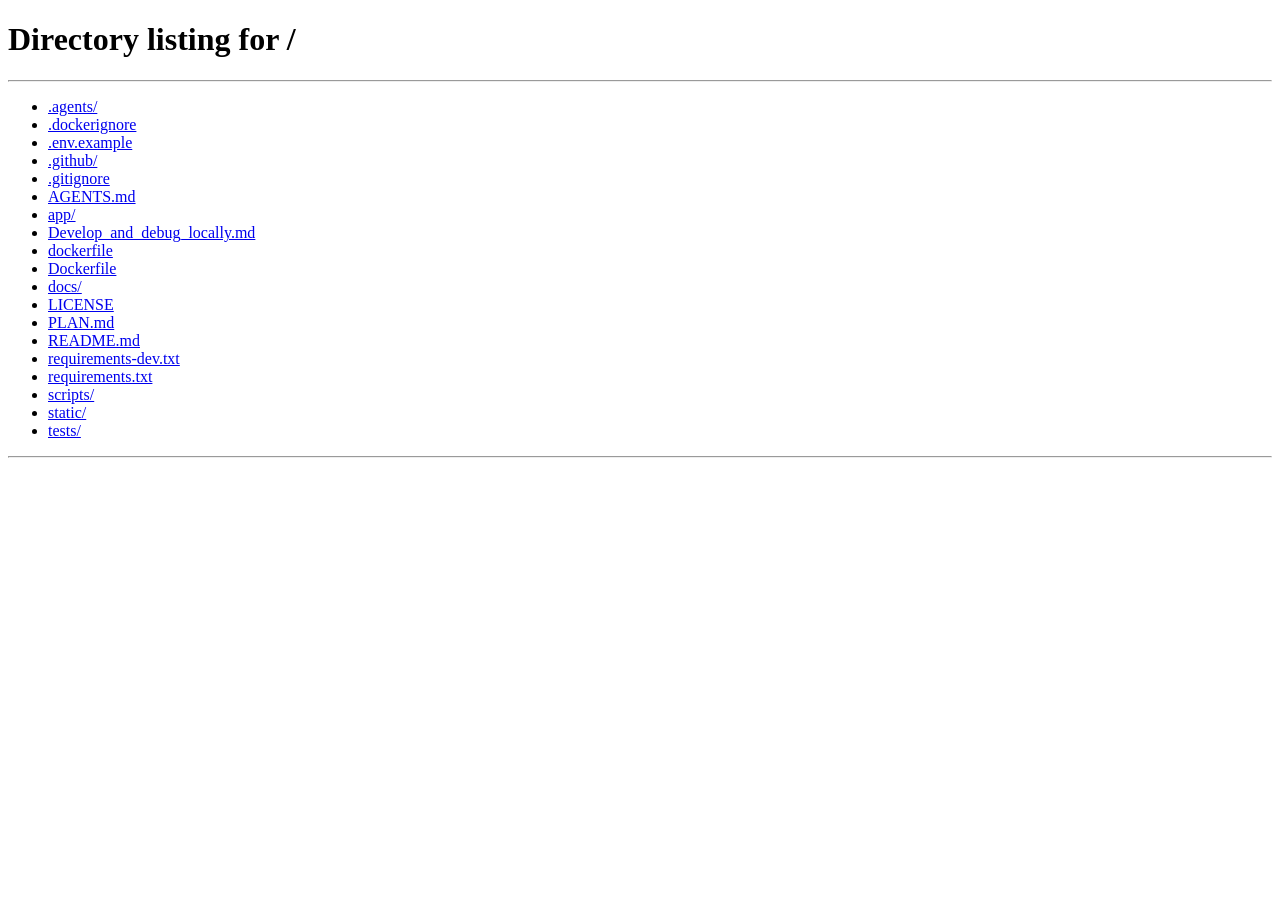
<file: static/result.html>
<!doctype html>
<html lang="en">
  <head>
    <meta charset="UTF-8" />
    <meta name="viewport" content="width=device-width, initial-scale=1.0" />
    <title>Tailored | Your Fit Check</title>
    <link rel="icon" type="image/svg+xml" href="/static/assets/tailored-logo.svg" />
    <link rel="stylesheet" href="/static/styles.css" />
  </head>
  <body class="result-page">
    <main class="app-shell">
      <header class="top-brand">
        <div class="brand-header" aria-label="Tailored">
          <a id="brand-logo-link" class="logo-wrap" aria-label="Tailored" href="https://www.tailored-to-you.com/">
            <img
              id="brand-logo"
              src="/static/assets/tailored-logo.svg"
              alt="Tailored"
            />
            <span id="logo-fallback" class="logo-fallback hidden">T</span>
          </a>
          <span class="brand-wordmark">TAILORED</span>
        </div>
      </header>

      <section class="hero-image">
        <img id="result-image" src="" alt="Uploaded outfit" />
        <p id="look-label" class="look-label">Clean casual look</p>
      </section>

      <details id="privacy-notice" class="privacy-notice">
        <summary>Privacy &amp; your photo</summary>
        <p>Your photo is sent to OpenAI for styling feedback. We do not keep a photo library or save photos in our database. Upload handling may use temporary files, and your browser keeps a preview in tab-scoped storage to show your result. OpenAI's data handling is separate from our app's storage.</p>
        <p>We record campaign interactions and may send them to our Google Sheet. We briefly use your IP address in memory to limit abuse. If you submit your email with consent, we use it for Tailored updates and styling tips. Page fonts load from Google Fonts.</p>
        <button id="clear-photo" class="clear-photo" type="button">Clear this preview and start again</button>
      </details>

      <section class="result-card">
        <div class="score-row">
          <p class="score-label">Overall score</p>
          <p id="overall-score" class="score-value"></p>
        </div>
        <div class="score-track" role="progressbar" aria-valuemin="0" aria-valuemax="5" aria-valuenow="4">
          <div id="overall-score-fill" class="score-fill" style="width: 80%"></div>
        </div>

        <div id="subscores" class="subscores">
          <div class="subscore">
            <div class="subscore-ring">
              <div class="subscore-ring-inner">
                <p id="fit-score" class="subscore-value"></p>
              </div>
            </div>
            <p class="subscore-label">Fit</p>
          </div>
          <div class="subscore">
            <div class="subscore-ring">
              <div class="subscore-ring-inner">
                <p id="style-score" class="subscore-value"></p>
              </div>
            </div>
            <p class="subscore-label">Style</p>
          </div>
          <div class="subscore">
            <div class="subscore-ring">
              <div class="subscore-ring-inner">
                <p id="colour-score" class="subscore-value"></p>
              </div>
            </div>
            <p class="subscore-label">Colour</p>
          </div>
        </div>

        <p class="result-section-title">What works</p>
        <div id="what-works" class="result-bullets"></div>

        <p class="result-section-title">What could be improved</p>
        <div id="improvements" class="result-bullets"></div>
      </section>

      <section class="download-card">
        <h2 class="download-heading">DOWNLOAD TAILORED</h2>
        <p class="download-subcopy">Want daily fit checks, shopping & styling advice and more? Get the app.</p>
        <div class="badge-row">
          <a
            id="app-cta"
            class="app-store-btn"
            href="https://go.tailored-to-you.com/ltw_mirror_code"
            target="_blank"
            rel="noopener noreferrer"
          >
            <img
              src="/static/assets/Download_on_the_App_Store_Badge_US-UK_RGB_blk_092917.svg"
              alt="Download on the App Store"
              class="app-store-badge"
            />
          </a>
          <a
            id="google-play-btn"
            class="app-store-btn"
            href="https://play.google.com/store/apps/details?id=com.mycompany.tailorednew&utm_source=fitcheck&utm_campaign=fitcheck-london-july"
            target="_blank"
            rel="noopener noreferrer"
          >
            <img
              src="/static/assets/GetItOnGooglePlay_Badge_Web_color_English.svg"
              alt="Get it on Google Play"
              class="app-store-badge"
            />
          </a>
        </div>
      </section>

      <section class="lead-card">
        <h2 id="lead-heading" class="lead-heading">Join the early community</h2>
        <p id="lead-subcopy" class="lead-subcopy">Get updates on new Tailored releases and join our early adopter community.</p>
        <p id="lead-msg" class="lead-message hidden" role="alert"></p>
        <form id="lead-form" novalidate>
          <input
            id="lead-email"
            type="email"
            class="lead-input"
            placeholder="you@example.com"
            autocomplete="email"
          />
          <label class="lead-consent" for="lead-consent-checkbox">
            <input id="lead-consent-checkbox" type="checkbox" class="lead-checkbox" />
            <span class="lead-consent-text">I agree to receive Tailored updates, launch news, and styling tips by email. <a href="#privacy-notice">How we use your data</a>.</span>
          </label>
          <button id="lead-submit" type="submit" class="lead-submit-btn">Join the community</button>
        </form>
        <div id="lead-success" class="lead-success hidden">
          <p class="lead-success-heading">Thanks for joining.</p>
          <p class="lead-success-sub">You're on the early Tailored list.</p>
          <p class="lead-success-note">We'll send you styling notes, launch updates, and early access.</p>
        </div>
      </section>
    </main>

    <script src="/static/result.js?v=5"></script>
  </body>
</html>
</file>
<file: static/styles.css>
@import url("https://fonts.googleapis.com/css2?family=Manrope:wght@400;500;600;700&family=Playfair+Display:wght@400;500;600&display=swap");

:root {
  --page-bg: #f8f8ff;
  --surface: #ffffff;
  --text: #1f1f22;
  --black: #000000;
  --muted: #8e8b94;
  --button: #000000;
  --button-text: #ffffff;
  --brand-accent: #d0b98c;
  --occasion-selected: #d0b98c;
  --border: rgba(31, 31, 34, 0.08);
  --border-soft: rgba(31, 31, 34, 0.08);
  --border-strong: rgba(31, 31, 34, 0.12);
  --font-serif: "Playfair Display", serif;
  --font-sans: "Manrope", system-ui, -apple-system, BlinkMacSystemFont, "Segoe UI", sans-serif;
  --radius-card: 4px;
  --radius-panel: 2px;
  --radius-input: 4px;
  --radius-button: 4px;
  --radius-image: 4px;
  --danger: #a93a3a;
}

* {
  box-sizing: border-box;
}

html,
body {
  background: var(--page-bg);
}

body {
  margin: 0;
  min-height: 100vh;
  font-family: var(--font-sans);
  color: var(--text);
}

body.modal-open {
  overflow: hidden;
}

.privacy-notice {
  margin: 1rem 0;
  color: var(--text);
  font-size: 0.8rem;
  line-height: 1.6;
}

.privacy-notice summary {
  cursor: pointer;
}

.privacy-notice p {
  margin-top: 0.6rem;
}

.clear-photo {
  margin-top: 0.6rem;
  padding: 0.5rem 0;
  border: 0;
  background: transparent;
  color: inherit;
  font: inherit;
  text-decoration: underline;
  cursor: pointer;
}

h1,
h2,
h3,
p {
  margin: 0;
}

.app-shell {
  width: min(100%, 460px);
  margin: 0 auto;
  padding: 1.1rem 1rem 2rem;
}

.top-brand {
  display: grid;
  justify-items: start;
  gap: 0.4rem;
  margin-top: 0.4rem;
}

.brand-header {
  display: flex;
  align-items: center;
  gap: 0.55rem;
}

.logo-wrap {
  min-height: 28px;
  display: flex;
  align-items: center;
  justify-content: center;
}

.logo-wrap img {
  display: block;
  width: auto;
  object-fit: contain;
}

.capture-page .logo-wrap img {
  height: 32px;
}

.result-page .logo-wrap img {
  height: 26px;
}

.logo-fallback {
  font-family: var(--font-serif);
  font-size: 1.2rem;
  font-weight: 600;
  letter-spacing: 0.02em;
}

.brand-wordmark {
  font-family: var(--font-serif);
  font-size: 16px;
  font-weight: 400;
  letter-spacing: 0.02em;
}

.hero-copy {
  margin-top: 1.25rem;
}

.hero-copy h1 {
  font-family: var(--font-serif);
  font-weight: 400;
  font-size: clamp(2.2rem, 6vw, 3.4rem);
  line-height: 1.06;
  letter-spacing: -0.02em;
}

.hero-copy p {
  margin-top: 0.8rem;
  color: var(--muted);
  font-size: 1rem;
  font-family: var(--font-sans);
}

.capture-card,
.result-card,
.lead-card {
  margin-top: 1.1rem;
  background: var(--surface);
  border: 1px solid var(--border);
  border-radius: var(--radius-card);
  box-shadow: none;
  padding: 1rem;
}

.capture-page .download-card {
  margin-top: 1.5rem;
}

.result-page .result-card,
.result-page .download-card,
.result-page .lead-card {
  margin-top: 0.75rem;
}

.visually-hidden {
  position: absolute;
  width: 1px;
  height: 1px;
  padding: 0;
  margin: -1px;
  overflow: hidden;
  clip: rect(0, 0, 0, 0);
  border: 0;
}

.upload-card {
  display: block;
  width: 100%;
  border: 1px dashed var(--border-strong);
  border-radius: var(--radius-card);
  background: #EAEAEA;
  padding: 2rem 1.1rem;
  cursor: pointer;
  text-align: center;
  position: relative;
  overflow: hidden;
}

.upload-preview {
  display: none;
  width: 100%;
  height: 280px;
  object-fit: cover;
  object-position: center top;
  border-radius: var(--radius-image);
}

.upload-change-hint {
  display: none;
  position: absolute;
  bottom: 0;
  left: 0;
  right: 0;
  padding: 0.6rem;
  background: linear-gradient(to top, rgba(0, 0, 0, 0.5), transparent);
  color: #fff;
  font-size: 0.78rem;
  font-weight: 500;
  letter-spacing: 0.04em;
  text-align: center;
}

.upload-card.has-preview {
  padding: 0;
  border-style: solid;
  border-color: var(--border);
}

.upload-card.has-preview .upload-preview {
  display: block;
}

.upload-card.has-preview .upload-placeholder {
  display: none;
}

.upload-card.has-preview .upload-change-hint {
  display: block;
}

.upload-title {
  display: block;
  font-family: var(--font-serif);
  font-weight: 400;
  font-size: 1.3rem;
}

.upload-subtext {
  display: block;
  margin-top: 0.5rem;
  color: var(--muted);
  font-size: 0.92rem;
  font-family: var(--font-sans);
}

.occasion-block {
  margin-top: 1.1rem;
}

.field-title {
  font-size: 0.8rem;
  text-transform: uppercase;
  letter-spacing: 0.06em;
  color: var(--muted);
  font-family: var(--font-sans);
  font-weight: 600;
}

.chip-row {
  margin-top: 0.65rem;
  display: flex;
  flex-wrap: wrap;
  gap: 0.5rem;
}

.chip {
  border: 1px solid var(--border);
  border-radius: var(--radius-button);
  background: var(--surface);
  color: var(--text);
  padding: 0.48rem 0.8rem;
  font-size: 0.9rem;
  font-weight: 500;
  font-family: var(--font-sans);
}

.chip.active {
  border-color: var(--border-strong);
  background: var(--occasion-selected);
  color: var(--text);
}

.primary-btn,
.secondary-btn,
.text-link {
  display: block;
  width: 100%;
  border-radius: var(--radius-button);
  text-align: center;
  text-decoration: none;
  font-size: 1rem;
  font-weight: 600;
  font-family: var(--font-sans);
  box-sizing: border-box;
}

.primary-btn,
.secondary-btn {
  border: 0;
  padding: 0.95rem 1rem;
}

.primary-btn {
  margin-top: 1.2rem;
  background: var(--button);
  color: var(--button-text);
}

#submit-button {
  border-radius: 32px;
  text-transform: uppercase;
  letter-spacing: 0.04em;
}

.primary-btn:disabled {
  opacity: 0.5;
}

.secondary-btn {
  margin-top: 0.7rem;
  background: var(--surface);
  border: 1px solid var(--border);
  color: var(--text);
}

.text-link {
  display: inline-block;
  margin-top: 0.9rem;
  color: var(--muted);
  border: 0;
  background: transparent;
}

.status {
  margin-top: 0.75rem;
  font-size: 0.9rem;
  font-family: var(--font-sans);
}

.error {
  color: var(--danger);
}

.processing-state {
  position: fixed;
  inset: 0;
  background: rgba(248, 248, 255, 0.92);
  display: grid;
  align-items: center;
  justify-items: center;
  padding: 1rem;
  z-index: 20;
}

.modal-overlay {
  position: fixed;
  inset: 0;
  display: grid;
  align-items: center;
  justify-items: center;
  padding: 1rem;
  background: rgba(31, 31, 34, 0.12);
  backdrop-filter: blur(10px);
  z-index: 30;
}

.modal-card {
  width: min(100%, 360px);
  background: var(--surface);
  border: 1px solid rgba(31, 31, 34, 0.08);
  border-radius: var(--radius-card);
  box-shadow: none;
  padding: 1.35rem 1.1rem 1.1rem;
}

.modal-title {
  font-family: "Playfair Display", serif;
  font-size: 1.45rem;
  letter-spacing: -0.02em;
}

.modal-body {
  margin-top: 0.55rem;
  color: var(--muted);
  font-size: 0.95rem;
  line-height: 1.5;
}

.modal-button {
  margin-top: 1rem;
}

.photo-picker-overlay {
  position: fixed;
  inset: 0;
  background: rgba(0, 0, 0, 0.45);
  z-index: 30;
  display: flex;
  align-items: center;
  justify-content: center;
}

.photo-picker-overlay.hidden {
  display: none;
}

.photo-picker-sheet {
  width: auto;
  min-width: 220px;
  background: var(--surface);
  border: 1px solid var(--border);
  border-radius: var(--radius-card);
  padding: 0.75rem 0.5rem 0.75rem;
}

.photo-picker-title {
  font-size: 0.7rem;
  font-weight: 600;
  text-transform: uppercase;
  letter-spacing: 0.1em;
  color: var(--muted);
  text-align: center;
  padding: 0.25rem 0 0.75rem;
  font-family: var(--font-sans);
}

.photo-picker-option {
  display: flex;
  align-items: center;
  gap: 0.85rem;
  width: 100%;
  padding: 0.85rem 1rem;
  background: none;
  border: none;
  border-radius: var(--radius-panel);
  font-size: 1rem;
  font-weight: 500;
  color: var(--text);
  cursor: pointer;
  text-align: left;
  transition: background 0.12s;
  font-family: var(--font-sans);
}

.photo-picker-option:active {
  background: var(--border-soft);
}

.processing-card {
  width: min(100%, 390px);
  background: var(--surface);
  border: 1px solid var(--border);
  border-radius: var(--radius-card);
  padding: 1.5rem;
  text-align: center;
}

.processing-card h2 {
  margin-top: 0.65rem;
  font-family: var(--font-serif);
  font-weight: 400;
  font-size: 1.8rem;
}

.processing-card p {
  margin-top: 0.55rem;
  color: var(--muted);
  font-family: var(--font-sans);
}

.pulse-dot {
  margin: 0 auto;
  width: 13px;
  height: 13px;
  border-radius: 50%;
  background: var(--button);
  box-shadow: 0 0 0 0 rgba(38, 38, 43, 0.4);
  animation: pulse 1.5s infinite;
}

.hero-image {
  position: relative;
  overflow: hidden;
  border-radius: var(--radius-image);
  background: var(--surface);
  border: 1px solid var(--border);
  width: 100%;
  max-width: 430px;
  height: clamp(300px, 48vh, 420px);
  margin: 0.6rem auto 0;
}

.hero-image img {
  width: 100%;
  height: 100%;
  object-fit: cover;
  object-position: center top;
}

.hero-image::after {
  content: "";
  position: absolute;
  inset: 0;
  background: linear-gradient(to top, rgba(24, 24, 27, 0.5) 0%, rgba(24, 24, 27, 0.08) 60%);
}

.look-label {
  position: absolute;
  left: 1rem;
  bottom: 1rem;
  z-index: 1;
  color: #ffffff;
  font-family: var(--font-serif);
  font-size: 1.3rem;
  font-weight: 400;
}

.result-page {
  background: var(--page-bg);
}

.result-page .top-brand {
  gap: 0;
}

.result-page .app-shell,
.capture-page .app-shell {
  background: transparent;
}

.score-label,
.score-value,
.subscore-value,
.subscore-label,
.result-section-title,
.result-bullet,
.download-subcopy,
.lead-subcopy,
.lead-message,
.lead-input,
.lead-consent-text,
.lead-submit-btn,
.lead-success-heading,
.lead-success-sub,
.lead-success-note {
  font-family: var(--font-sans);
}

.score-value {
  font-size: 2rem;
  font-weight: 600;
}

.subscore-value {
  font-size: 1.5rem;
  font-weight: 600;
}

.download-heading,
.lead-heading {
  font-family: var(--font-serif);
  font-weight: 400;
}

.download-subcopy {
  margin-top: 0.45rem;
  max-width: 26rem;
  font-size: 0.95rem;
  color: var(--muted);
  line-height: 1.5;
}

.result-card {
  background: var(--surface);
  border-radius: var(--radius-card);
  border: 1px solid var(--border-soft);
  box-shadow: none;
  padding: 1.15rem 1rem 1rem;
}

.score-row {
  display: flex;
  align-items: baseline;
  justify-content: space-between;
  gap: 0.75rem;
}

.score-label {
  color: var(--muted);
  font-size: 0.82rem;
  text-transform: uppercase;
  letter-spacing: 0.09em;
}

.score-value {
  font-family: var(--font-serif);
  font-size: 1.75rem;
  font-weight: 400;
  line-height: 1;
  letter-spacing: -0.02em;
}

.score-track {
  margin-top: 0.65rem;
  width: calc(100% + 0.45rem);
  margin-right: -0.45rem;
  height: 5px;
  border-radius: var(--radius-panel);
  background: var(--border-soft);
  overflow: hidden;
}

.score-fill {
  height: 100%;
  border-radius: var(--radius-panel);
  background: var(--black);
}

.score-fill[data-score-state="low"] {
  background: #b66a6a;
}

.score-fill[data-score-state="medium"] {
  background: var(--brand-accent);
}

.score-fill[data-score-state="high"] {
  background: #9fa58c;
}

.subscores {
  margin-top: 1.05rem;
  display: grid;
  grid-template-columns: repeat(3, minmax(0, 1fr));
  gap: 0.8rem;
}

.subscore {
  text-align: center;
  padding: 0.1rem 0;
  --score-color: #9fa58c;
  --score-percent: 80%;
}

.subscore[data-score-state="low"] {
  --score-color: #b66a6a;
}

.subscore[data-score-state="medium"] {
  --score-color: var(--brand-accent);
}

.subscore[data-score-state="high"] {
  --score-color: #9fa58c;
}

.subscore-ring {
  width: 78px;
  height: 78px;
  margin: 0 auto;
  border-radius: 50%;
  background:
    conic-gradient(var(--score-color) var(--score-percent), rgba(31, 31, 34, 0.08) 0);
  display: grid;
  place-items: center;
}

.subscore-ring-inner {
  width: 62px;
  height: 62px;
  border-radius: 50%;
  background: var(--surface);
  display: grid;
  place-items: center;
}

.subscore-value {
  font-family: var(--font-serif);
  font-size: 1.05rem;
  font-weight: 400;
  line-height: 1.05;
  letter-spacing: -0.02em;
}

.subscore-label {
  margin-top: 0.45rem;
  font-size: 0.82rem;
  font-weight: 500;
  color: var(--muted);
  letter-spacing: 0.01em;
}

.result-section-title {
  margin-top: 1.3rem;
  font-size: 0.9rem;
  text-transform: uppercase;
  letter-spacing: 0.12em;
  font-weight: 600;
  color: var(--muted);
}

.result-bullets {
  margin-top: 0.65rem;
  display: grid;
  gap: 0.7rem;
}

.result-bullet {
  display: grid;
  grid-template-columns: 28px minmax(0, 1fr);
  align-items: start;
  gap: 0.85rem;
  border: 1px solid var(--border-soft);
  border-radius: var(--radius-card);
  background: var(--surface);
  padding: 0.85rem 0.8rem;
  font-size: 0.97rem;
  line-height: 1.42;
  color: var(--text);
}

.result-bullet-marker {
  display: inline-grid;
  width: 28px;
  height: 28px;
  place-items: center;
  border-radius: 50%;
  background: var(--text);
  color: #ffffff;
  font-size: 0.82rem;
  font-weight: 600;
  line-height: 1;
}

.result-bullet-text {
  display: block;
  padding-top: 0.1rem;
}

.download-card {
  background: var(--surface);
  border: 1px solid var(--border);
  border-radius: var(--radius-card);
  padding: 1.2rem 1rem 1.1rem;
}

.download-heading {
  font-family: var(--font-serif);
  font-size: 2rem;
  font-weight: 400;
  color: var(--text);
  letter-spacing: -0.02em;
  line-height: 1.1;
}

.badge-row {
  display: flex;
  align-items: center;
  justify-content: center;
  gap: 1rem;
  margin-top: 1.3rem;
}

.app-store-btn {
  display: inline-flex;
  align-items: center;
  background: none;
  border: 1px solid var(--border);
  border-radius: var(--radius-button);
  padding: 0;
  cursor: pointer;
  text-decoration: none;
  touch-action: manipulation;
  -webkit-tap-highlight-color: transparent;
}

.app-store-badge {
  display: block;
  height: 48px;
  width: auto;
}

.lead-heading {
  font-size: 1.2rem;
  font-weight: 400;
  letter-spacing: -0.01em;
}

.lead-subcopy {
  margin-top: 0.35rem;
  font-size: 0.875rem;
  color: var(--muted);
  line-height: 1.5;
}

.lead-message {
  margin-top: 0.7rem;
  font-size: 0.875rem;
  line-height: 1.4;
}

.lead-message.error {
  color: var(--danger);
}

.lead-message.success {
  color: var(--text);
}

.lead-input {
  display: block;
  width: 100%;
  margin-top: 0.85rem;
  padding: 0.72rem 0.9rem;
  border: 1px solid var(--border-strong);
  border-radius: var(--radius-input);
  background: var(--surface);
  font-family: inherit;
  font-size: 0.95rem;
  color: var(--text);
  outline: none;
  box-sizing: border-box;
}

.lead-input:focus {
  border-color: var(--black);
}

.lead-input:disabled {
  opacity: 0.6;
  background: var(--page-bg);
}

.lead-consent {
  display: flex;
  gap: 0.6rem;
  align-items: flex-start;
  margin-top: 0.75rem;
  cursor: pointer;
}

.lead-checkbox {
  margin-top: 0.18rem;
  flex-shrink: 0;
  width: 15px;
  height: 15px;
  cursor: pointer;
  accent-color: var(--button);
}

.lead-checkbox:disabled {
  cursor: not-allowed;
}

.lead-consent-text {
  font-size: 0.82rem;
  color: var(--muted);
  line-height: 1.45;
}

.lead-submit-btn {
  display: block;
  width: 100%;
  margin-top: 0.85rem;
  padding: 0.88rem 1rem;
  border: 0;
  border-radius: var(--radius-button);
  background: var(--button);
  color: var(--button-text);
  font-family: inherit;
  font-size: 0.95rem;
  font-weight: 600;
  cursor: pointer;
  box-sizing: border-box;
}

.lead-submit-btn:disabled {
  opacity: 0.5;
  cursor: not-allowed;
}

.lead-success {
  padding: 0.25rem 0;
}

.result-page .lead-card {
  border-radius: var(--radius-card);
  box-shadow: none;
}

.lead-success-heading {
  font-size: 1.15rem;
  font-weight: 600;
  color: var(--text);
  letter-spacing: -0.01em;
}

.lead-success-sub {
  margin-top: 0.3rem;
  font-size: 0.92rem;
  color: var(--text);
}

.lead-success-note {
  margin-top: 0.5rem;
  font-size: 0.82rem;
  color: var(--muted);
  line-height: 1.45;
}

.hidden {
  display: none;
}

.instagram-link {
  margin-top: 1.1rem;
  text-align: center;
  font-size: 0.85rem;
  color: var(--muted);
  font-family: var(--font-sans);
}

.instagram-link a {
  color: var(--muted);
  text-decoration: underline;
}

@keyframes pulse {
  0% {
    box-shadow: 0 0 0 0 rgba(38, 38, 43, 0.45);
  }
  70% {
    box-shadow: 0 0 0 14px rgba(38, 38, 43, 0);
  }
  100% {
    box-shadow: 0 0 0 0 rgba(38, 38, 43, 0);
  }
}

@media (min-width: 700px) {
  .app-shell {
    padding-top: 1.5rem;
  }

  .capture-card,
  .result-card,
  .lead-card {
    padding: 1.25rem;
  }

  .download-card {
    padding: 1.75rem 1.5rem;
  }
}
</file>
